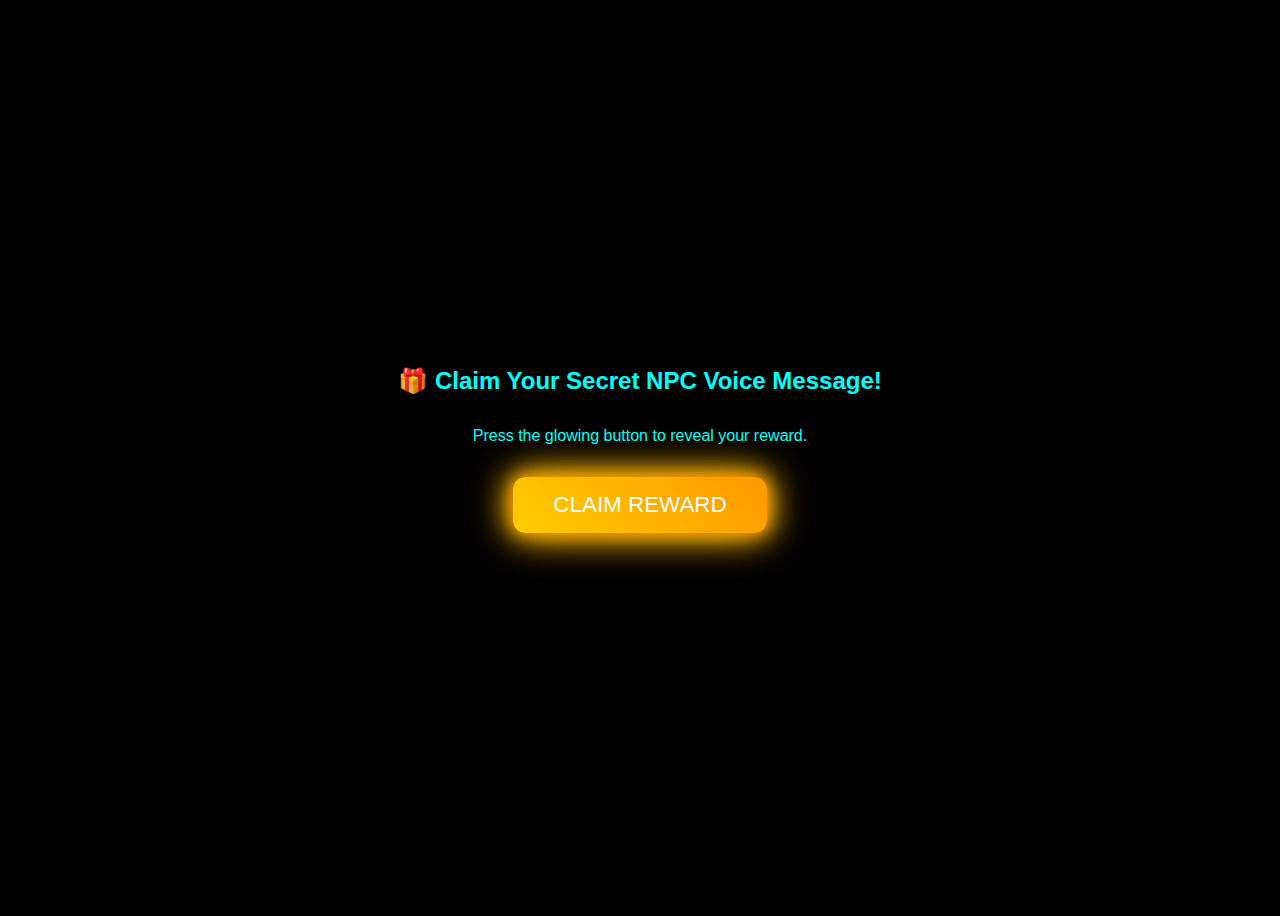
<file: npc-reward.html>
<!DOCTYPE html>
<html lang="en">
<head>
  <meta charset="UTF-8">
  <title>Claim Your NPC Voice Reward</title>
  <style>
    body {
      background: #000;
      color: #0ff;
      font-family: 'Orbitron', sans-serif;
      display: flex;
      flex-direction: column;
      justify-content: center;
      align-items: center;
      height: 100vh;
      text-align: center;
    }

    h2 {
      margin-bottom: 1rem;
    }

    /* Glowing Button */
    .claim-btn {
      background: linear-gradient(45deg, #ffcc00, #ff9900);
      border: none;
      color: #fff;
      font-size: 1.4rem;
      padding: 15px 40px;
      border-radius: 12px;
      cursor: pointer;
      text-transform: uppercase;
      box-shadow: 0 0 15px #ff9900, 0 0 30px #ffcc00, 0 0 45px #ffaa00;
      animation: glow 1.5s infinite alternate;
      margin-top: 1rem;
    }

    .claim-btn:hover {
      transform: scale(1.05);
    }

    @keyframes glow {
      from {
        box-shadow: 0 0 10px #ff9900, 0 0 20px #ffcc00, 0 0 30px #ffaa00;
      }
      to {
        box-shadow: 0 0 20px #ffaa00, 0 0 40px #ffcc00, 0 0 60px #ff9900;
      }
    }

    #rewardLabel {
      font-size: 1.2rem;
      color: #ff0;
      margin-top: 1rem;
    }
  </style>
</head>
<body>
  <h2>🎁 Claim Your Secret NPC Voice Message!</h2>
  <p>Press the glowing button to reveal your reward.</p>
  <button class="claim-btn" onclick="playAndDownload()">Claim Reward</button>
  <p id="rewardLabel"></p>

  <script>
    const messages = [
      { file: "npc-message/farewell1.mp3", type: "Final Bows" },
      { file: "npc-message/farewell2.mp3", type: "Until Next Time" },
      { file: "npc-message/farewell3.mp3", type: "Parting Words" },
      { file: "npc-message/flirt1.mp3", type: "Blush Triggers" },
      { file: "npc-message/flirt2.mp3", type: "Heartstrings" },
      { file: "npc-message/flirt3.mp3", type: "Sweet Nothings" },
      { file: "npc-message/greeting1.mp3", type: "Warm Welcomes" },
      { file: "npc-message/greeting2.mp3", type: "First Impressions" },
      { file: "npc-message/greeting3.mp3", type: "Friendly Hails" },
      { file: "npc-message/joke1.mp3", type: "Campfire Chuckles" },
      { file: "npc-message/joke2.mp3", type: "Alehouse Laughs" },
      { file: "npc-message/joke3.mp3", type: "Tavern Humor" },
      { file: "npc-message/lore1.mp3", type: "Tales of the Old World" },
      { file: "npc-message/lore2.mp3", type: "Legends Remembered" },
      { file: "npc-message/lore3.mp3", type: "Chronicles of the Realm" },
      { file: "npc-message/mystery1.mp3", type: "Enigmas of the Realm" },
      { file: "npc-message/mystery2.mp3", type: "Unsolved Whispers" },
      { file: "npc-message/mystery3.mp3", type: "Veiled Puzzles" },
      { file: "npc-message/riddle1.mp3", type: "Mind-Benders" },
      { file: "npc-message/riddle2.mp3", type: "Brain Twisters" },
      { file: "npc-message/riddle3.mp3", type: "Cryptic Clues" },
      { file: "npc-message/secret1.mp3", type: "Hushed Rumors" },
      { file: "npc-message/secret2.mp3", type: "Hidden Truths" },
      { file: "npc-message/secret3.mp3", type: "Shadows Speak" },
      { file: "npc-message/tips1.mp3", type: "Adventurer’s Wisdom" },
      { file: "npc-message/tips2.mp3", type: "Battlefield Insights" },
      { file: "npc-message/tips3.mp3", type: "Traveler’s Tricks" },
      { file: "npc-message/warning1.mp3", type: "Ominous Whispers" },
      { file: "npc-message/warning2.mp3", type: "Danger Calls" },
      { file: "npc-message/warning3.mp3", type: "Foreboding Signs" }
    ];

    function playAndDownload() {
      // Pick a random reward
      const reward = messages[Math.floor(Math.random() * messages.length)];

      // Show the reward category before sound plays
      document.getElementById("rewardLabel").textContent = `You unlocked: ${reward.type}`;

      // Play chest opening sound
      const chestSound = new Audio("sounds/chest_open.mp3"); // Change path if needed
      chestSound.play();

      // After chest sound finishes, download the reward
      chestSound.onended = () => {
        const a = document.createElement("a");
        a.href = reward.file;
        a.download = reward.file.split("/").pop();
        document.body.appendChild(a);
        a.click();
        document.body.removeChild(a);
      };
    }
  </script>
</body>
</html>
</file>
